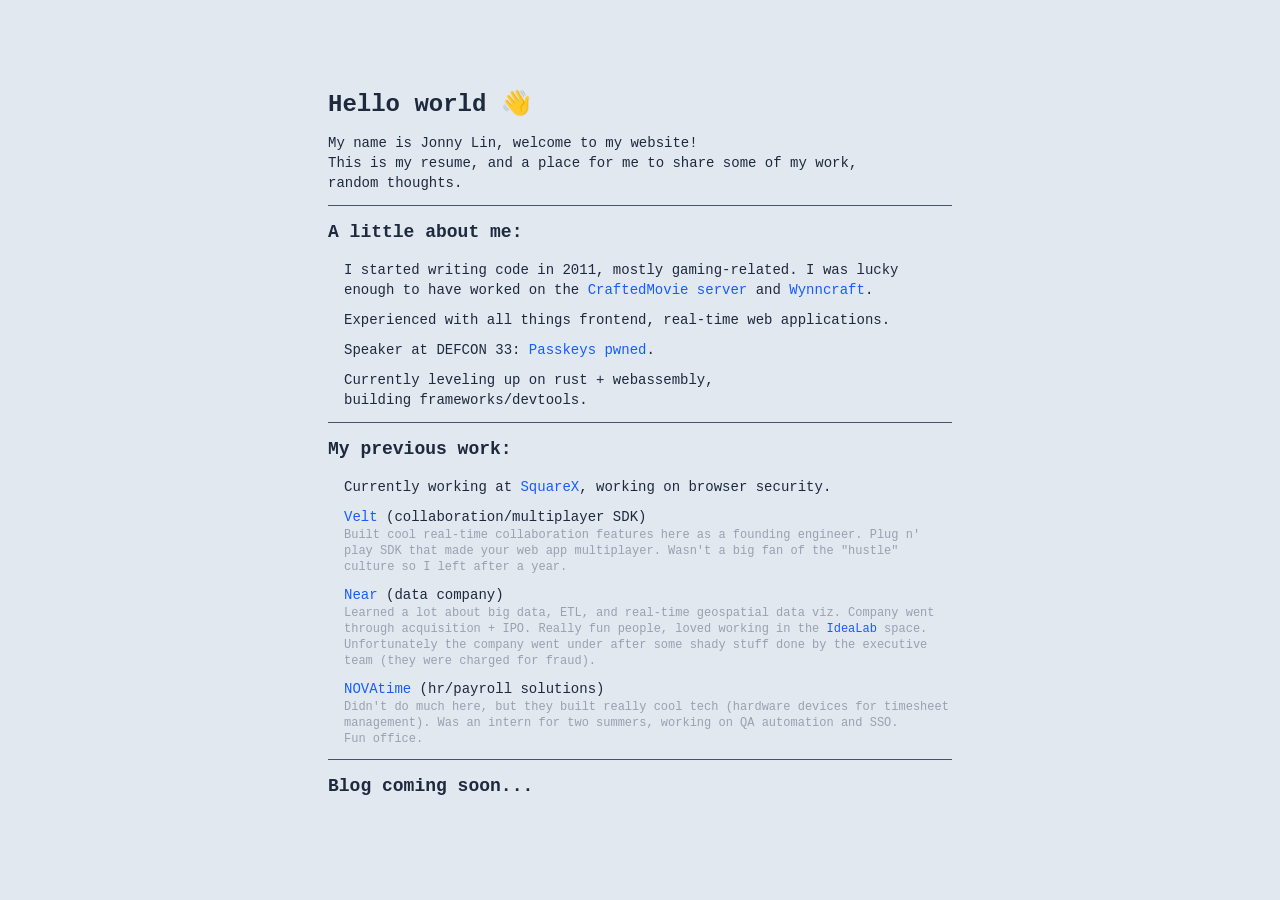
<file: index.html>
<!DOCTYPE html>
<html lang="en">
  <head>
    <meta charset="UTF-8" />
    <link
      rel="apple-touch-icon"
      sizes="57x57"
      href="/favicon/apple-icon-57x57.png"
    />
    <link
      rel="apple-touch-icon"
      sizes="60x60"
      href="/favicon/apple-icon-60x60.png"
    />
    <link
      rel="apple-touch-icon"
      sizes="72x72"
      href="/favicon/apple-icon-72x72.png"
    />
    <link
      rel="apple-touch-icon"
      sizes="76x76"
      href="/favicon/apple-icon-76x76.png"
    />
    <link
      rel="apple-touch-icon"
      sizes="114x114"
      href="/favicon/apple-icon-114x114.png"
    />
    <link
      rel="apple-touch-icon"
      sizes="120x120"
      href="/favicon/apple-icon-120x120.png"
    />
    <link
      rel="apple-touch-icon"
      sizes="144x144"
      href="/favicon/apple-icon-144x144.png"
    />
    <link
      rel="apple-touch-icon"
      sizes="152x152"
      href="/favicon/apple-icon-152x152.png"
    />
    <link
      rel="apple-touch-icon"
      sizes="180x180"
      href="/favicon/apple-icon-180x180.png"
    />
    <link
      rel="icon"
      type="image/png"
      sizes="192x192"
      href="/favicon/android-icon-192x192.png"
    />
    <link
      rel="icon"
      type="image/png"
      sizes="32x32"
      href="/favicon/favicon-32x32.png"
    />
    <link
      rel="icon"
      type="image/png"
      sizes="96x96"
      href="/favicon/favicon-96x96.png"
    />
    <link
      rel="icon"
      type="image/png"
      sizes="16x16"
      href="/favicon/favicon-16x16.png"
    />

    <link rel="manifest" href="/favicon/manifest.json" />
    <meta name="msapplication-TileColor" content="#ffffff" />
    <meta
      name="msapplication-TileImage"
      content="/favicon/ms-icon-144x144.png"
    />
    <meta name="theme-color" content="#ffffff" />

    <link rel="canonical" href="https://jonnylin13.github.io/" />
    <meta name="viewport" content="width=device-width, initial-scale=1.0" />
    <meta name="author" content="Jonny Lin" />

    <!-- OpenGraph -->
    <meta
      name="description"
      content="Just a frontend developer's random thoughts and fun demos. Focus on browser security, web APIs, performant real-time apps."
    />
    <meta property="og:title" content="Jonny Lin" />
    <meta
      property="og:description"
      content="Just a frontend developer's random thoughts and fun demos. Focus on browser security, web APIs, performant real-time apps."
    />
    <meta property="og:type" content="website" />
    <meta property="og:url" content="https://jonnylin13.github.io/" />
    <!-- TODO: -->
    <!-- <meta property="og:image:type" content="" />
    <meta property="og:image:height" content="" />
    <meta property="og:image:width" content="" />
    <meta property="og:image:alt" content="" />
    <meta property="og:image" content="" /> -->

    <!-- Twitter -->
    <meta name="twitter:card" content="summary_large_image" />
    <meta name="twitter:title" content="Jonny Lin" />
    <meta
      name="twitter:description"
      content="Just a frontend developer's random thoughts and fun demos. Focus on browser security, web APIs, performant real-time apps."
    />
    <!-- TODO: -->
    <!-- <meta name="twitter:image" content="" />
    <meta name="twitter:image:type" content="" />
    <meta name="twitter:image:width" content="" />
    <meta name="twitter:image:height" content="" />
    <meta name="twitter:image:alt" content="" /> -->

    <title>Jonny Lin - Frontend</title>
    <script type="module" crossorigin src="/assets/index-B6kMQwLL.js"></script>
    <link rel="stylesheet" crossorigin href="/assets/index-DKbnfoEG.css">
  </head>
  <body>
    <div class="w-screen min-h-screen overflow-x-hidden overflow-y-auto flex flex-col p-4 bg-slate-200 dark:bg-slate-800"><div class="w-full md:w-3/4 lg:w-1/2 mx-auto my-auto"><h1 class="font-semibold text-2xl text-slate-800 dark:text-slate-200 mb-3">Hello world 👋</h1><p class="text-pretty text-sm text-slate-800 dark:text-slate-200">My name is Jonny Lin, welcome to my website!</p><p class="text-pretty text-sm text-slate-800 dark:text-slate-200">This is my resume, and a place for me to share some of my work, random thoughts.</p><hr class="w-full h-[1px] text-slate-600 my-3"><h2 class="font-semibold text-lg text-slate-800 dark:text-slate-200 mb-3">A little about me:</h2><ul class="flex flex-col gap-2 list-disc ml-4"><li class=""><p class="text-pretty text-sm text-slate-800 dark:text-slate-200">I started writing code in 2011, mostly gaming-related. I was lucky enough to have worked on the <a target="_blank" href="https://www.youtube.com/@CraftedMovie" class="text-blue-600 dark:text-blue-300 hover:text-blue-500 hover:dark:text-blue-200">CraftedMovie server</a> and <a target="_blank" href="https://wynncraft.com" class="text-blue-600 dark:text-blue-300 hover:text-blue-500 hover:dark:text-blue-200">Wynncraft</a>.</p><li class=""><p class="text-pretty text-sm text-slate-800 dark:text-slate-200">Experienced with all things frontend, real-time web applications.</p></li><li class=""><p class="text-pretty text-sm text-slate-800 dark:text-slate-200">Speaker at DEFCON 33: <a target="_blank" href="https://defcon.org/html/defcon-33/dc-33-speakers.html#content_60384" class="text-blue-600 dark:text-blue-300 hover:text-blue-500 hover:dark:text-blue-200">Passkeys pwned</a>.</p></li><li class=""><p class="text-pretty text-sm text-slate-800 dark:text-slate-200">Currently leveling up on rust + webassembly, building frameworks/devtools.</p></li></li></ul><hr class="w-full h-[1px] text-slate-600 my-3"><h2 class="font-semibold text-lg text-slate-800 dark:text-slate-200 mb-3">My previous work:</h2><ul class="flex flex-col gap-2 list-disc ml-4"><li class=""><p class="text-pretty text-sm text-slate-800 dark:text-slate-200">Currently working at <a target="_blank" href="https://sqrx.com/" class="text-blue-600 dark:text-blue-300 hover:text-blue-500 hover:dark:text-blue-200">SquareX</a>, working on browser security.</p></li><li class=""><p class="text-pretty text-sm text-slate-800 dark:text-slate-200"><a target="_blank" href="https://velt.dev/" class="text-blue-600 dark:text-blue-300 hover:text-blue-500 hover:dark:text-blue-200">Velt</a> (collaboration/multiplayer SDK)<p class="text-pretty text-xs text-gray-400 dark:text-gray-400">Built cool real-time collaboration features here as a founding engineer. Plug n' play SDK that made your web app multiplayer. Wasn't a big fan of the "hustle" culture so I left after a year.</p></p></li><li class=""><p class="text-pretty text-sm text-slate-800 dark:text-slate-200"><a target="_blank" href="https://azira.com/" class="text-blue-600 dark:text-blue-300 hover:text-blue-500 hover:dark:text-blue-200">Near</a> (data company)<p class="text-pretty text-xs text-gray-400 dark:text-gray-400">Learned a lot about big data, ETL, and real-time geospatial data viz. Company went through acquisition + IPO. Really fun people, loved working in the <a target="_blank" href="https://idealab.com/" class="text-blue-600 dark:text-blue-300 hover:text-blue-500 hover:dark:text-blue-200">IdeaLab</a> space. Unfortunately the company went under after some shady stuff done by the executive team (they were charged for fraud).</p></p></li><li class=""><p class="text-pretty text-sm text-slate-800 dark:text-slate-200"><a target="_blank" href="https://www.ukg.com/ascentis" class="text-blue-600 dark:text-blue-300 hover:text-blue-500 hover:dark:text-blue-200">NOVAtime</a> (hr/payroll solutions)<p class="text-pretty text-xs text-gray-400 dark:text-gray-400">Didn't do much here, but they built really cool tech (hardware devices for timesheet management). Was an intern for two summers, working on QA automation and SSO. Fun office.</p></p></li></ul><hr class="w-full h-[1px] text-slate-600 my-3"><h2 class="font-semibold text-lg text-slate-800 dark:text-slate-200 mb-3">Blog coming soon...</h2></div></div>
  </body>
</html>
</file>
<file: assets/index-DKbnfoEG.css>
/*! tailwindcss v4.1.13 | MIT License | https://tailwindcss.com */@layer properties{@supports (((-webkit-hyphens:none)) and (not (margin-trim:inline))) or ((-moz-orient:inline) and (not (color:rgb(from red r g b)))){*,:before,:after,::backdrop{--tw-font-weight:initial}}}@layer theme{:root,:host{--font-sans:ui-sans-serif,system-ui,sans-serif,"Apple Color Emoji","Segoe UI Emoji","Segoe UI Symbol","Noto Color Emoji";--font-mono:ui-monospace,SFMono-Regular,Menlo,Monaco,Consolas,"Liberation Mono","Courier New",monospace;--color-blue-200:oklch(88.2% .059 254.128);--color-blue-300:oklch(80.9% .105 251.813);--color-blue-500:oklch(62.3% .214 259.815);--color-blue-600:oklch(54.6% .245 262.881);--color-slate-200:oklch(92.9% .013 255.508);--color-slate-600:oklch(44.6% .043 257.281);--color-slate-800:oklch(27.9% .041 260.031);--color-gray-400:oklch(70.7% .022 261.325);--spacing:.25rem;--text-xs:.75rem;--text-xs--line-height:calc(1/.75);--text-sm:.875rem;--text-sm--line-height:calc(1.25/.875);--text-lg:1.125rem;--text-lg--line-height:calc(1.75/1.125);--text-2xl:1.5rem;--text-2xl--line-height:calc(2/1.5);--font-weight-semibold:600;--default-font-family:var(--font-sans);--default-mono-font-family:var(--font-mono)}}@layer base{*,:after,:before,::backdrop{box-sizing:border-box;border:0 solid;margin:0;padding:0}::file-selector-button{box-sizing:border-box;border:0 solid;margin:0;padding:0}html,:host{-webkit-text-size-adjust:100%;tab-size:4;line-height:1.5;font-family:var(--default-font-family,ui-sans-serif,system-ui,sans-serif,"Apple Color Emoji","Segoe UI Emoji","Segoe UI Symbol","Noto Color Emoji");font-feature-settings:var(--default-font-feature-settings,normal);font-variation-settings:var(--default-font-variation-settings,normal);-webkit-tap-highlight-color:transparent}hr{height:0;color:inherit;border-top-width:1px}abbr:where([title]){-webkit-text-decoration:underline dotted;text-decoration:underline dotted}h1,h2,h3,h4,h5,h6{font-size:inherit;font-weight:inherit}a{color:inherit;-webkit-text-decoration:inherit;text-decoration:inherit}b,strong{font-weight:bolder}code,kbd,samp,pre{font-family:var(--default-mono-font-family,ui-monospace,SFMono-Regular,Menlo,Monaco,Consolas,"Liberation Mono","Courier New",monospace);font-feature-settings:var(--default-mono-font-feature-settings,normal);font-variation-settings:var(--default-mono-font-variation-settings,normal);font-size:1em}small{font-size:80%}sub,sup{vertical-align:baseline;font-size:75%;line-height:0;position:relative}sub{bottom:-.25em}sup{top:-.5em}table{text-indent:0;border-color:inherit;border-collapse:collapse}:-moz-focusring{outline:auto}progress{vertical-align:baseline}summary{display:list-item}ol,ul,menu{list-style:none}img,svg,video,canvas,audio,iframe,embed,object{vertical-align:middle;display:block}img,video{max-width:100%;height:auto}button,input,select,optgroup,textarea{font:inherit;font-feature-settings:inherit;font-variation-settings:inherit;letter-spacing:inherit;color:inherit;opacity:1;background-color:#0000;border-radius:0}::file-selector-button{font:inherit;font-feature-settings:inherit;font-variation-settings:inherit;letter-spacing:inherit;color:inherit;opacity:1;background-color:#0000;border-radius:0}:where(select:is([multiple],[size])) optgroup{font-weight:bolder}:where(select:is([multiple],[size])) optgroup option{padding-inline-start:20px}::file-selector-button{margin-inline-end:4px}::placeholder{opacity:1}@supports (not ((-webkit-appearance:-apple-pay-button))) or (contain-intrinsic-size:1px){::placeholder{color:currentColor}@supports (color:color-mix(in lab,red,red)){::placeholder{color:color-mix(in oklab,currentcolor 50%,transparent)}}}textarea{resize:vertical}::-webkit-search-decoration{-webkit-appearance:none}::-webkit-date-and-time-value{min-height:1lh;text-align:inherit}::-webkit-datetime-edit{display:inline-flex}::-webkit-datetime-edit-fields-wrapper{padding:0}::-webkit-datetime-edit{padding-block:0}::-webkit-datetime-edit-year-field{padding-block:0}::-webkit-datetime-edit-month-field{padding-block:0}::-webkit-datetime-edit-day-field{padding-block:0}::-webkit-datetime-edit-hour-field{padding-block:0}::-webkit-datetime-edit-minute-field{padding-block:0}::-webkit-datetime-edit-second-field{padding-block:0}::-webkit-datetime-edit-millisecond-field{padding-block:0}::-webkit-datetime-edit-meridiem-field{padding-block:0}::-webkit-calendar-picker-indicator{line-height:1}:-moz-ui-invalid{box-shadow:none}button,input:where([type=button],[type=reset],[type=submit]){appearance:button}::file-selector-button{appearance:button}::-webkit-inner-spin-button{height:auto}::-webkit-outer-spin-button{height:auto}[hidden]:where(:not([hidden=until-found])){display:none!important}}@layer components;@layer utilities{.mx-auto{margin-inline:auto}.my-3{margin-block:calc(var(--spacing)*3)}.my-auto{margin-block:auto}.mb-3{margin-bottom:calc(var(--spacing)*3)}.ml-4{margin-left:calc(var(--spacing)*4)}.flex{display:flex}.h-\[1px\]{height:1px}.min-h-screen{min-height:100vh}.w-full{width:100%}.w-screen{width:100vw}.list-disc{list-style-type:disc}.flex-col{flex-direction:column}.gap-2{gap:calc(var(--spacing)*2)}.overflow-x-hidden{overflow-x:hidden}.overflow-y-auto{overflow-y:auto}.bg-slate-200{background-color:var(--color-slate-200)}.p-4{padding:calc(var(--spacing)*4)}.text-2xl{font-size:var(--text-2xl);line-height:var(--tw-leading,var(--text-2xl--line-height))}.text-lg{font-size:var(--text-lg);line-height:var(--tw-leading,var(--text-lg--line-height))}.text-sm{font-size:var(--text-sm);line-height:var(--tw-leading,var(--text-sm--line-height))}.text-xs{font-size:var(--text-xs);line-height:var(--tw-leading,var(--text-xs--line-height))}.font-semibold{--tw-font-weight:var(--font-weight-semibold);font-weight:var(--font-weight-semibold)}.text-pretty{text-wrap:pretty}.text-blue-600{color:var(--color-blue-600)}.text-gray-400{color:var(--color-gray-400)}.text-slate-600{color:var(--color-slate-600)}.text-slate-800{color:var(--color-slate-800)}@media (hover:hover){.hover\:text-blue-500:hover{color:var(--color-blue-500)}}@media (min-width:48rem){.md\:w-3\/4{width:75%}}@media (min-width:64rem){.lg\:w-1\/2{width:50%}}@media (prefers-color-scheme:dark){.dark\:bg-slate-800{background-color:var(--color-slate-800)}.dark\:text-blue-300{color:var(--color-blue-300)}.dark\:text-gray-400{color:var(--color-gray-400)}.dark\:text-slate-200{color:var(--color-slate-200)}}@media (hover:hover){@media (prefers-color-scheme:dark){.hover\:dark\:text-blue-200:hover{color:var(--color-blue-200)}}}}body{background-color:var(--color-slate-200);font-family:var(--font-mono);color:var(--color-slate-200)}@media (prefers-color-scheme:dark){body{background-color:var(--color-slate-800)}}@property --tw-font-weight{syntax:"*";inherits:false}
</file>
